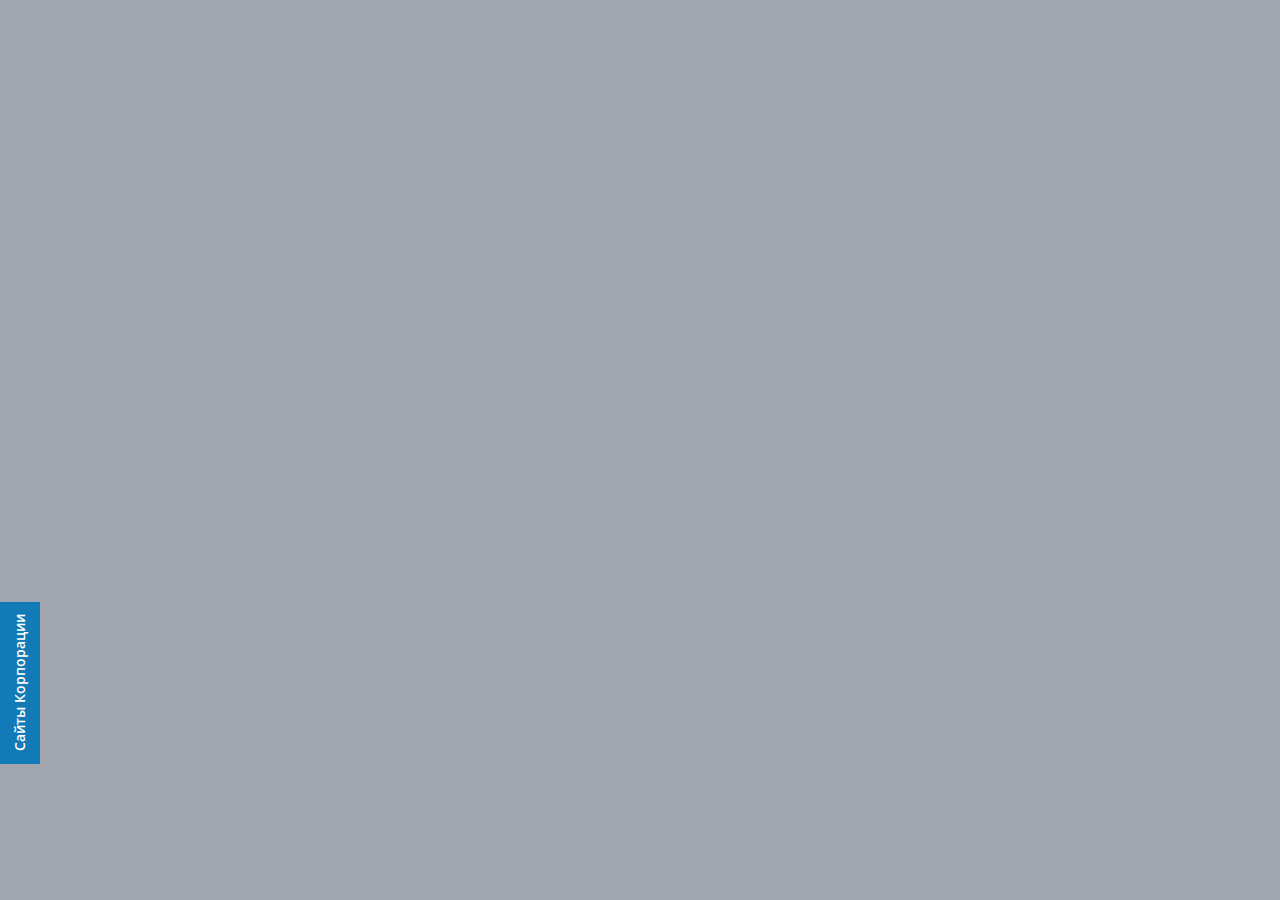
<file: index.html>
<!DOCTYPE html>
<html lang="ru" class="page">
	<head>
		<meta charset="UTF-8" />
		<meta name="viewport" content="width=device-width, initial-scale=1.0" />
		<link rel="shortcut icon" href="favicon.ico" type="image/x-icon" />
		<meta http-equiv="X-UA-Compatible" content="ie=edge" />
		<meta name="theme-color" content="#111111" />
		<title>Opti-sites</title>
		<link rel="stylesheet" href="css/vendor.css" />
		<link rel="stylesheet" href="css/main.css" />
		<script defer src="js/main.js"></script>
	</head>

	<body class="page__body">
		<div class="site-container">
			<main class="main">
				<section class="mark">
					<div class="mark__label-main">Сайты Корпорации</div>
					<div class="mark__label-main mark__label-main-hidden">
						Закрыть
						<img src="./img/close.svg" class="image" width="24" height="24" alt="Иконка закрыть" />
					</div>
					<div class="mark__body">
						<ul class="list-reset mark__list">
							<li class="mark__item">
								<a href="https://support.opti.ooo" target="_blank" class="mark__link">
									<div class="mark__container-kit mark__container-kit-black">
										<svg class="mark__kit">
											<use xlink:href="./img/sprite.svg#kit"></use>
										</svg>
									</div>
									<div class="mark__column">
										<div class="mark__label-company">OPTI group</div>
										<div class="mark__label-site">Поддержка OPTI</div>
									</div>
								</a>
							</li>
							<li class="mark__item">
								<a href="https://bus.opti.ooo" target="_blank" class="mark__link">
									<div class="mark__container-kit mark__container-kit-green">
										<svg class="mark__kit">
											<use xlink:href="./img/sprite.svg#kit"></use>
										</svg>
									</div>
									<div class="mark__column">
										<div class="mark__label-company">OPTI group</div>
										<div class="mark__label-site">Сопровождение</div>
									</div>
								</a>
							</li>
							<li class="mark__item">
								<a href="https://opti.ooo/landing_reasons/" target="_blank" class="mark__link">
									<div class="mark__container-kit mark__container-kit-purple">
										<svg class="mark__kit">
											<use xlink:href="./img/sprite.svg#kit"></use>
										</svg>
									</div>
									<div class="mark__column">
										<div class="mark__label-company">OPTI group</div>
										<div class="mark__label-site">Продление лицензии</div>
									</div>
								</a>
							</li>
							<li class="mark__item">
								<a href="https://opti.ooo/verstka/" target="_blank" class="mark__link">
									<div class="mark__container-kit mark__container-kit-blue">
										<svg class="mark__kit">
											<use xlink:href="./img/sprite.svg#kit"></use>
										</svg>
									</div>
									<div class="mark__column">
										<div class="mark__label-company">OPTI group</div>
										<div class="mark__label-site">Верстка сайтов</div>
									</div>
								</a>
							</li>
						</ul>
					</div>
				</section>
			</main>
		</div>
	</body>
</html>
</file>
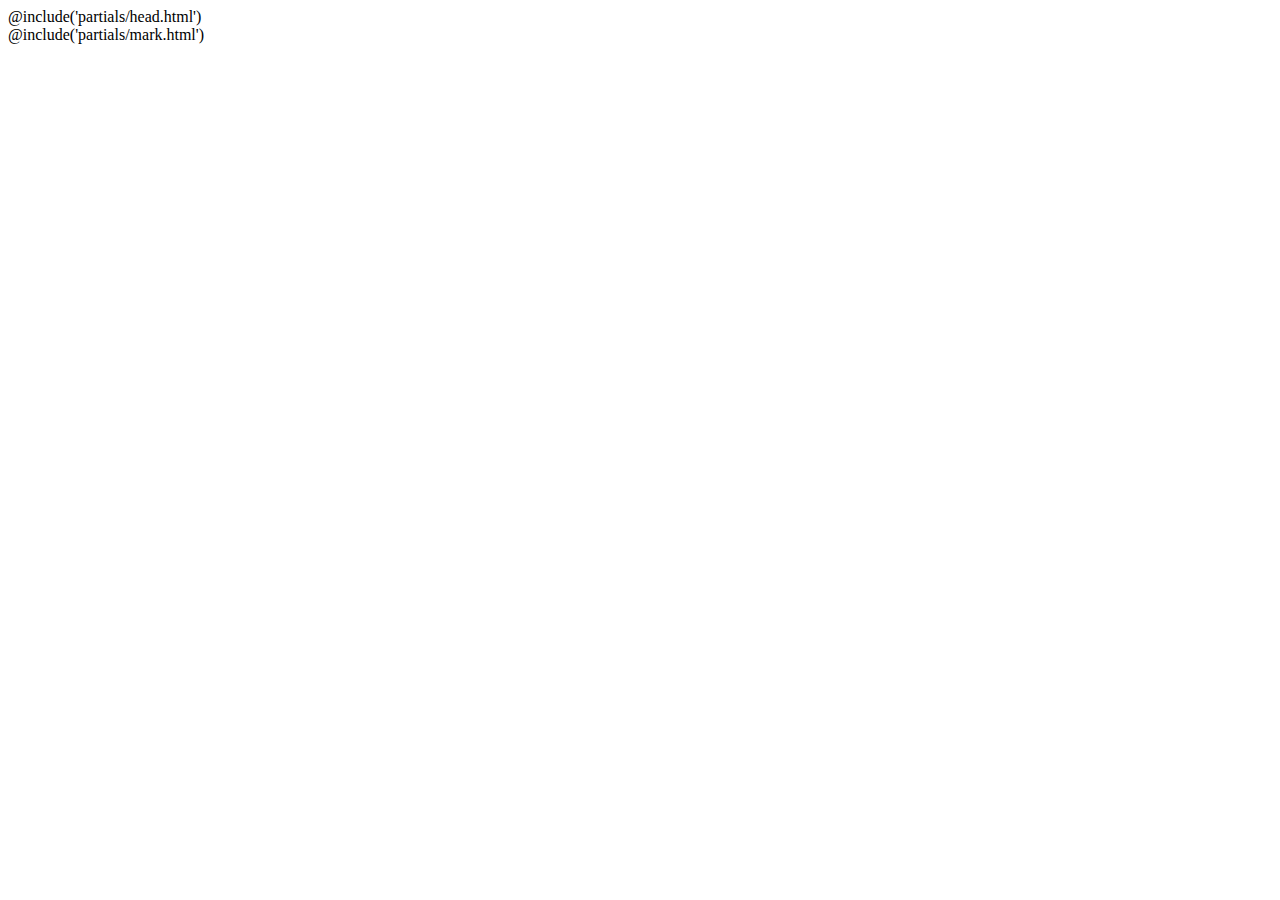
<file: src/index.html>
<!DOCTYPE html>
<html lang="ru" class="page">
	@include('partials/head.html')
	<body class="page__body">
		<div class="site-container">
			<main class="main">@include('partials/mark.html')</main>
		</div>
	</body>
</html>
</file>
<file: css/main.css>
:root {
	--font-family: "Open Sans", sans-serif;
	--content-width: 1400px;
	--container-offset: 20px;
	--container-width: calc(var(--content-width) + (var(--container-offset) * 2));
	--white-color: #fff;
	--black-color: #1c202a;
	--grey-color: #a1a5ad;
	--dark-blue-color: #127bb7;
	--green-color: #2b6758;
	--purple-color: #5800ff;
	--blue-color: #0040ff;
}
@font-face {
	font-family: "Open Sans";
	src: url(../fonts/OpenSans-Regular.woff2) format("woff2");
	font-weight: 400;
	font-display: swap;
	font-style: normal;
}
@font-face {
	font-family: "Open Sans";
	src: url(../fonts/OpenSans-Medium.woff2) format("woff2");
	font-weight: 500;
	font-display: swap;
	font-style: normal;
}
@font-face {
	font-family: "Open Sans";
	src: url(../fonts/OpenSans-SemiBold.woff2) format("woff2");
	font-weight: 600;
	font-display: swap;
	font-style: normal;
}
html {
	-webkit-box-sizing: border-box;
	box-sizing: border-box;
}
*,
::after,
::before {
	-webkit-box-sizing: inherit;
	box-sizing: inherit;
}
.page {
	height: 100%;
	font-family: var(--font-family, sans-serif);
	-webkit-text-size-adjust: 100%;
}
.page__body {
	margin: 0;
	min-width: 320px;
	min-height: 100%;
	font-size: 16px;
}
.btn-reset {
	border: none;
	padding: 0;
	background-color: transparent;
	cursor: pointer;
}
.list-reset {
	list-style: none;
	margin: 0;
	padding: 0;
}
.container {
	margin: 0 auto;
	padding: 0 var(--container-offset);
	max-width: var(--container-width);
}
.margin-reset,
h1,
h2,
h3,
h4,
h5,
h6,
p {
	margin: 0;
}
body {
	font-family: var(--font-family);
	background: var(--grey-color);
}
.mark {
	position: absolute;
	bottom: 10px;
	left: 0;
	padding-left: 10px;
	-webkit-transform: translateX(-100%);
	-ms-transform: translateX(-100%);
	transform: translateX(-100%);
	-webkit-transition: -webkit-transform 0.3s;
	transition: transform 0.3s;
	transition: transform 0.3s, -webkit-transform 0.3s;
}
.mark-opened {
	-webkit-transform: translateX(0);
	-ms-transform: translateX(0);
	transform: translateX(0);
}
.mark-opened .mark__label-main-hidden {
	opacity: 1;
	visibility: visible;
}
.mark__container-kit {
	width: 44px;
	height: 44px;
	border-radius: 100%;
	display: -webkit-box;
	display: -ms-flexbox;
	display: flex;
	-webkit-box-pack: center;
	-ms-flex-pack: center;
	justify-content: center;
	-webkit-box-align: center;
	-ms-flex-align: center;
	align-items: center;
	-webkit-transition: background 0.3s;
	transition: background 0.3s;
}
.mark__container-kit-black {
	background: var(--black-color);
}
.mark__container-kit-green {
	background: var(--green-color);
}
.mark__container-kit-purple {
	background: var(--purple-color);
}
.mark__container-kit-blue {
	background: var(--blue-color);
}
.mark__label-main {
	background: var(--dark-blue-color);
	color: var(--white-color);
	-webkit-writing-mode: tb-rl;
	-ms-writing-mode: tb-rl;
	writing-mode: tb-rl;
	width: 40px;
	height: 162px;
	display: -webkit-box;
	display: -ms-flexbox;
	display: flex;
	-webkit-box-pack: center;
	-ms-flex-pack: center;
	justify-content: center;
	-webkit-box-align: center;
	-ms-flex-align: center;
	align-items: center;
	rotate: 180deg;
	font-size: 14px;
	line-height: 16.8px;
	font-weight: 600;
	position: absolute;
	right: -40px;
	top: 0;
	z-index: 40;
	cursor: pointer;
}
.mark__label-main-hidden {
	gap: 6px;
	z-index: 50;
	opacity: 0;
	visibility: hidden;
	-webkit-transition: opacity 0.3s, visibility 0.3s;
	transition: opacity 0.3s, visibility 0.3s;
}
.mark__label-company {
	color: var(--grey-color);
	font-size: 14px;
	font-weight: 700;
	line-height: 16.8px;
}
.mark__label-site {
	font-size: 14px;
	line-height: 16.8px;
	font-weight: 700;
}
.mark__body {
	padding: 32px;
	max-width: 284px;
	background: var(--white-color);
	border-radius: 16px 0 16px 16px;
}
.mark__body:hover .mark__container-kit {
	background: rgba(28, 32, 42, 0.2);
}
.mark__list {
	display: -webkit-box;
	display: -ms-flexbox;
	display: flex;
	-webkit-box-orient: vertical;
	-webkit-box-direction: normal;
	-ms-flex-direction: column;
	flex-direction: column;
	gap: 16px;
}
.mark__kit {
	width: 30px;
	height: 30px;
	fill: var(--white-color);
}
.mark__column {
	display: -webkit-box;
	display: -ms-flexbox;
	display: flex;
	-webkit-box-orient: vertical;
	-webkit-box-direction: normal;
	-ms-flex-direction: column;
	flex-direction: column;
}
.mark__link {
	display: -webkit-box;
	display: -ms-flexbox;
	display: flex;
	-webkit-box-align: center;
	-ms-flex-align: center;
	align-items: center;
	gap: 16px;
	text-decoration: none;
	color: var(--black-color);
}
.mark__link:hover .mark__container-kit-black {
	background: var(--black-color);
}
.mark__link:hover .mark__container-kit-green {
	background: var(--green-color);
}
.mark__link:hover .mark__container-kit-purple {
	background: var(--purple-color);
}
.mark__link:hover .mark__container-kit-blue {
	background: var(--blue-color);
}
@media (max-width: 768px) {
	.mark {
		left: unset;
		right: 0;
		-webkit-transform: translateY(calc(100% + 10px));
		-ms-transform: translateY(calc(100% + 10px));
		transform: translateY(calc(100% + 10px));
		padding-left: 0;
		padding-right: 10px;
	}
	.mark-opened {
		-webkit-transform: translateY(0);
		-ms-transform: translateY(0);
		transform: translateY(0);
	}
	.mark__label-main {
		-webkit-writing-mode: unset;
		-ms-writing-mode: unset;
		writing-mode: unset;
		rotate: unset;
		height: 40px;
		width: 162px;
		right: unset;
		left: 0;
		top: -40px;
	}
	.mark__body {
		border-radius: 0 16px 16px;
	}
}
</file>
